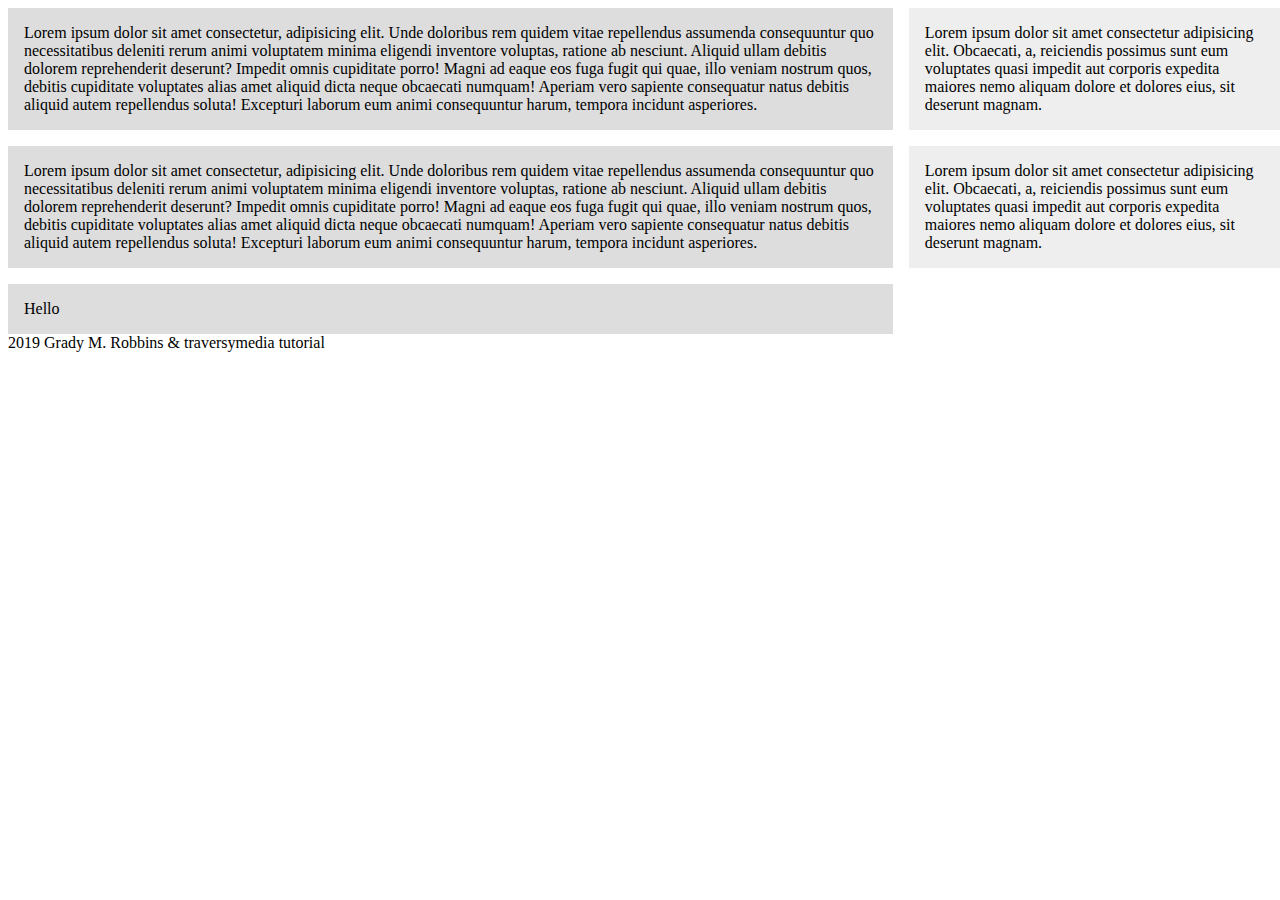
<file: index.html>
<!doctype html>
<html lang="en">

<head>
  <meta charset="utf-8">
  <title>CSS Flexbox vs CSS Grid</title>
  <link rel="stylesheet" href="./styles.css">

</head>

<body>

  <div class="wrapper">
    <div>Lorem ipsum dolor sit amet consectetur, adipisicing elit. Unde doloribus rem quidem vitae repellendus assumenda
      consequuntur quo necessitatibus deleniti rerum animi voluptatem minima eligendi inventore voluptas, ratione ab
      nesciunt. Aliquid ullam debitis dolorem reprehenderit deserunt? Impedit omnis cupiditate porro! Magni ad eaque eos
      fuga fugit qui quae, illo veniam nostrum quos, debitis cupiditate voluptates alias amet aliquid dicta neque
      obcaecati numquam! Aperiam vero sapiente consequatur natus debitis aliquid autem repellendus soluta! Excepturi
      laborum eum animi consequuntur harum, tempora incidunt asperiores.</div>

    <div>Lorem ipsum dolor sit amet consectetur adipisicing elit. Obcaecati, a, reiciendis possimus sunt eum voluptates
      quasi impedit aut corporis expedita maiores nemo aliquam dolore et dolores eius, sit deserunt magnam.</div>
    <div>Lorem ipsum dolor sit amet consectetur, adipisicing elit. Unde doloribus rem quidem vitae repellendus assumenda
      consequuntur quo necessitatibus deleniti rerum animi voluptatem minima eligendi inventore voluptas, ratione ab
      nesciunt. Aliquid ullam debitis dolorem reprehenderit deserunt? Impedit omnis cupiditate porro! Magni ad eaque eos
      fuga fugit qui quae, illo veniam nostrum quos, debitis cupiditate voluptates alias amet aliquid dicta neque
      obcaecati numquam! Aperiam vero sapiente consequatur natus debitis aliquid autem repellendus soluta! Excepturi
      laborum eum animi consequuntur harum, tempora incidunt asperiores.</div>

    <div>Lorem ipsum dolor sit amet consectetur adipisicing elit. Obcaecati, a, reiciendis possimus sunt eum voluptates
      quasi impedit aut corporis expedita maiores nemo aliquam dolore et dolores eius, sit deserunt magnam.</div>
      <div>Hello</div>
  </div>
  <footer> 2019 Grady M. Robbins & traversymedia tutorial</footer>

  <script src="main.js"></script>
</body>

</html>
</file>
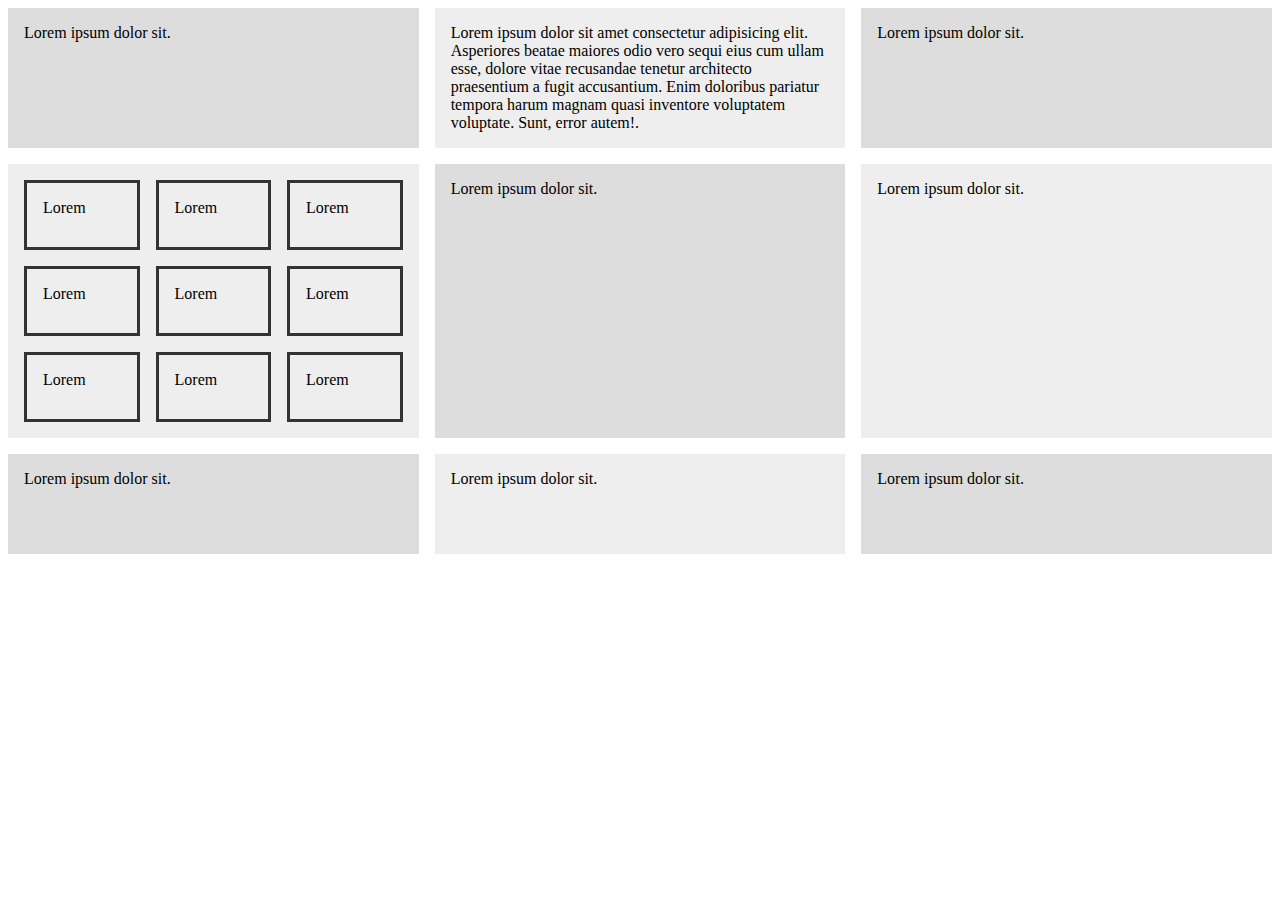
<file: index2.html>
<!DOCTYPE html>
<html lang="en">
<head>
    <meta charset="UTF-8">
    <meta name="viewport" content="width=device-width, initial-scale=1.0">
    <meta http-equiv="X-UA-Compatible" content="ie=edge">
    <link rel="stylesheet" href="./styles.css">
    <title>grid2</title>
</head>
<body>
    <div class="wrapper2">
        <div>Lorem ipsum dolor sit.</div>
        <div>Lorem ipsum dolor sit amet consectetur adipisicing elit. Asperiores beatae maiores odio vero sequi eius cum ullam esse, dolore vitae recusandae tenetur architecto praesentium a fugit accusantium. Enim doloribus pariatur tempora harum magnam quasi inventore voluptatem voluptate. Sunt, error autem!.</div>
        <div>Lorem ipsum dolor sit.</div>
        <div class="nested">
            <div>Lorem</div>
            <div>Lorem</div>
            <div>Lorem</div>
            <div>Lorem</div>
            <div>Lorem</div>
            <div>Lorem</div>
            <div>Lorem</div>
            <div>Lorem</div>
            <div>Lorem</div>
        </div>
        <div>Lorem ipsum dolor sit.</div>
        <div>Lorem ipsum dolor sit.</div>
        <div>Lorem ipsum dolor sit.</div>
        <div>Lorem ipsum dolor sit.</div>
        <div>Lorem ipsum dolor sit.</div>
    </div>
</body>
</html>
</file>
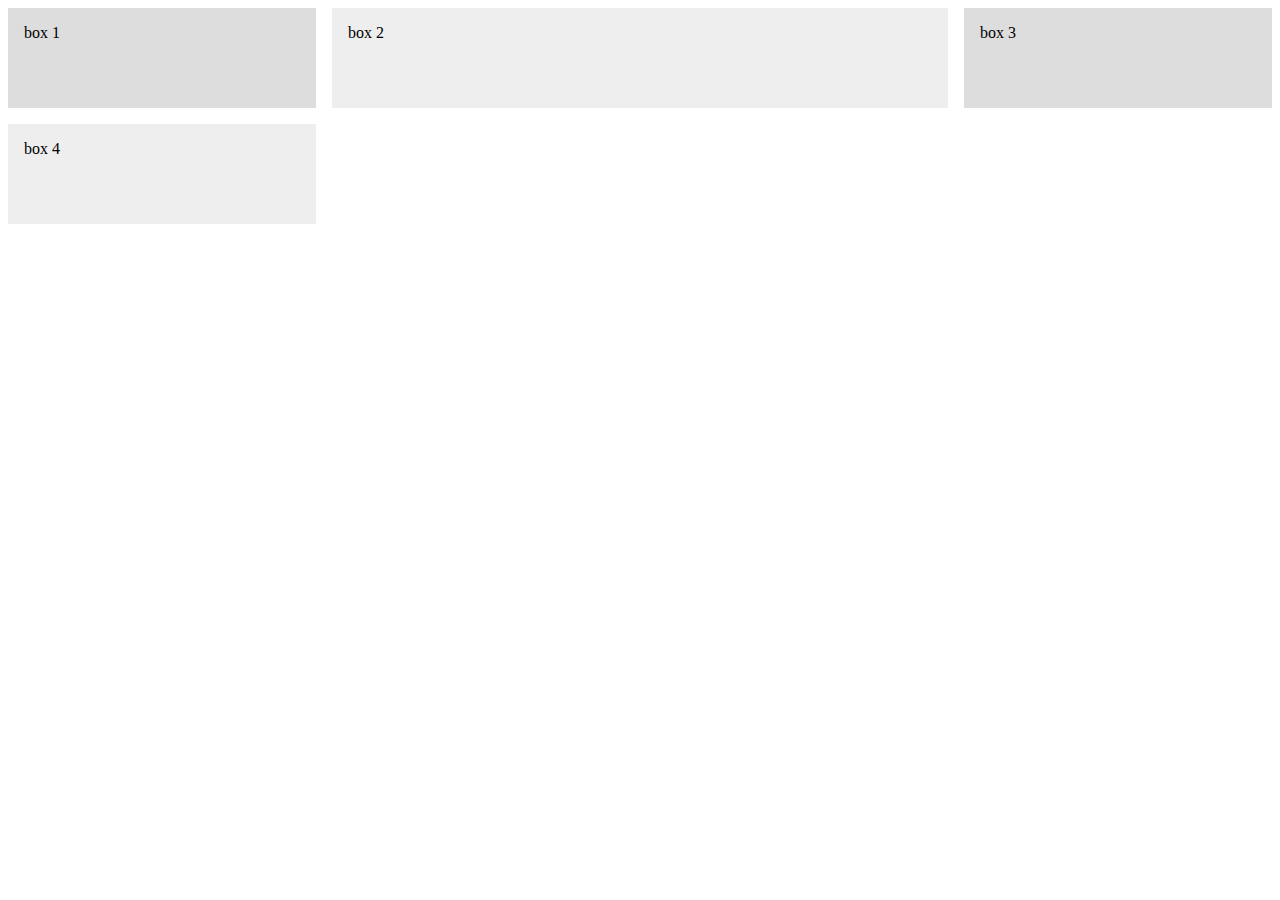
<file: index3.html>
<!DOCTYPE html>
<html lang="en">
<head>
    <meta charset="UTF-8">
    <meta name="viewport" content="width=device-width, initial-scale=1.0">
    <meta http-equiv="X-UA-Compatible" content="ie=edge">
    <link rel="stylesheet" href="./styles.css">
    <title>grid3</title>
</head>
<body>
    <div class="wrapper3">
        <div class="box box1">box 1</div>
        <div class="box box2">box 2</div>
        <div class="box box3">box 3</div>
        <div class="box box4">box 4</div>
    </div>
</body>
</html>
</file>
<file: styles.css>
.wrapper {
    display: grid;
    grid-template-columns: 70% 30%;
    grid-gap: 1em;

}

.wrapper > div {
    background: #eee;
    padding: 1em;
}

.wrapper > div:nth-child(odd) {
    background: #ddd;
    padding: 1em;
}


.wrapper2 {
    display: grid;
    grid-template-columns: repeat(3,1fr );
    grid-gap: 1em;
    grid-auto-rows: minmax(100px, auto);
}

.wrapper2 > div {
    background: #eee;
    padding: 1em;
}

.wrapper2 > div:nth-child(odd) {
    background: #ddd;
    padding: 1em;
}

.nested {
    display: grid;
    grid-template-columns: repeat(3,1fr );
    grid-auto-rows: 70px;
    grid-gap: 1em;

}

.nested > div {
    border: #333 3px solid;
    padding: 1em;

}

.wrapper3 {
    display: grid;
    grid-template-columns: 1fr 2fr 1fr;
    grid-auto-rows: minmax(100px, auto);
    grid-gap: 1em;
    justify-items: stretch;
}

.wrapper3 > div {
    background: #eee;
    padding: 1em;
}

.wrapper3 > div:nth-child(odd) {
    background: #ddd;
    padding: 1em;
}
</file>
